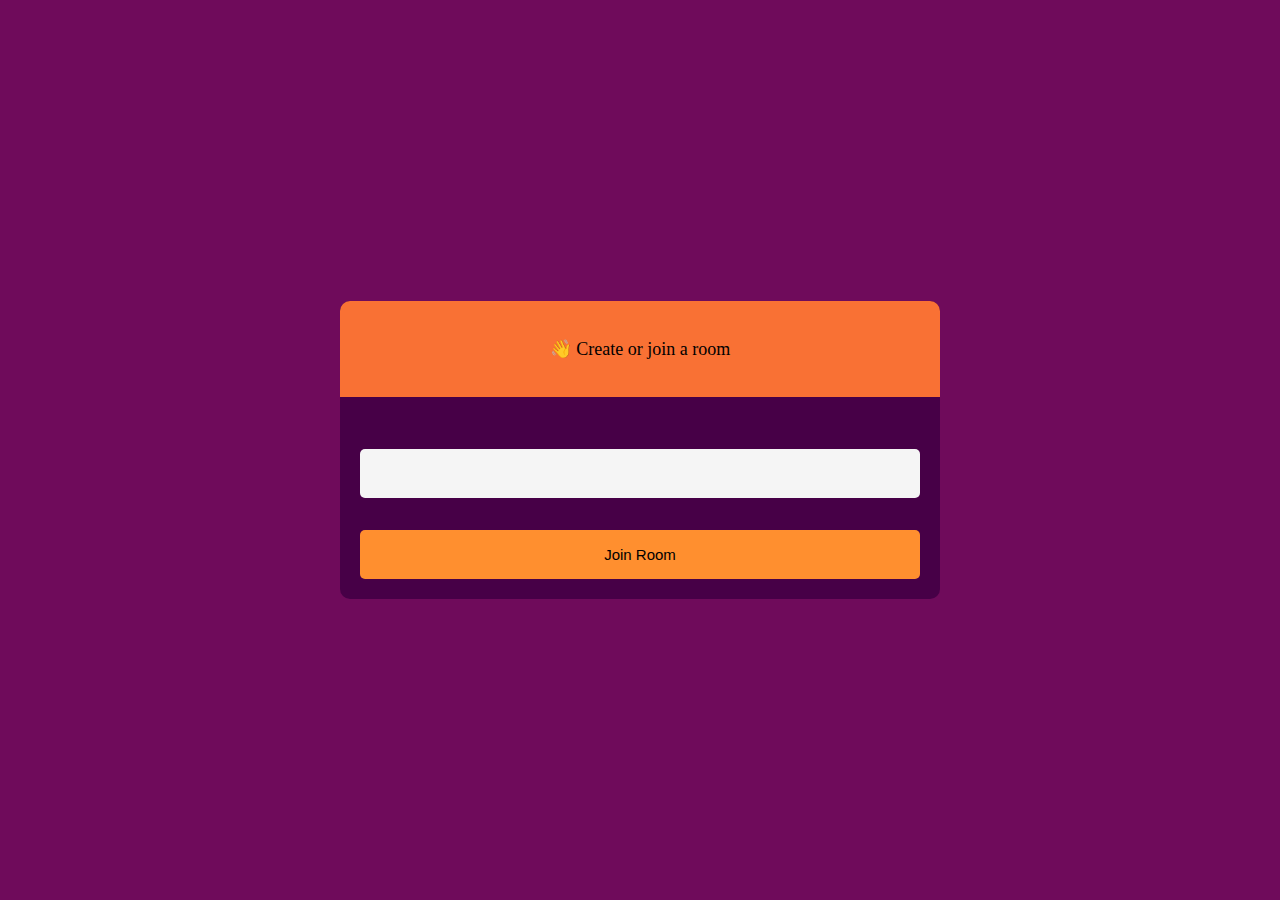
<file: index.html>
<!DOCTYPE html>
<html>
  <head>
    <meta charset="utf-8" />
    <meta http-equiv="X-UA-Compatible" content="IE=edge" />
    <title>WebRTC</title>
    <meta name="viewport" content="width=device-width, initial-scale=1" />
    <link rel="stylesheet" type="text/css" media="screen" href="main.css" />
  </head>
  <body>
    <div id="videos">
      <video class="video-player" id="user-1" autoplay playsinline></video>
      <video class="video-player" id="user-2" autoplay playsinline></video>
    </div>

    <div id="controls">
      <div class="control-container" id="camera-btn">
        <img src="/icons/camera.png" />
      </div>
      <div class="control-container" id="mic-btn">
        <img src="/icons/mic.png" />
      </div>
      <a href="lobby.html">
        <div class="control-container" id="leave-btn">
          <img src="/icons/phone.png" />
        </div>
      </a>
    </div>
  </body>
  <script src="agora-rtm-sdk-1.5.1.js"></script>
  <script src="main.js"></script>
</html>
</file>
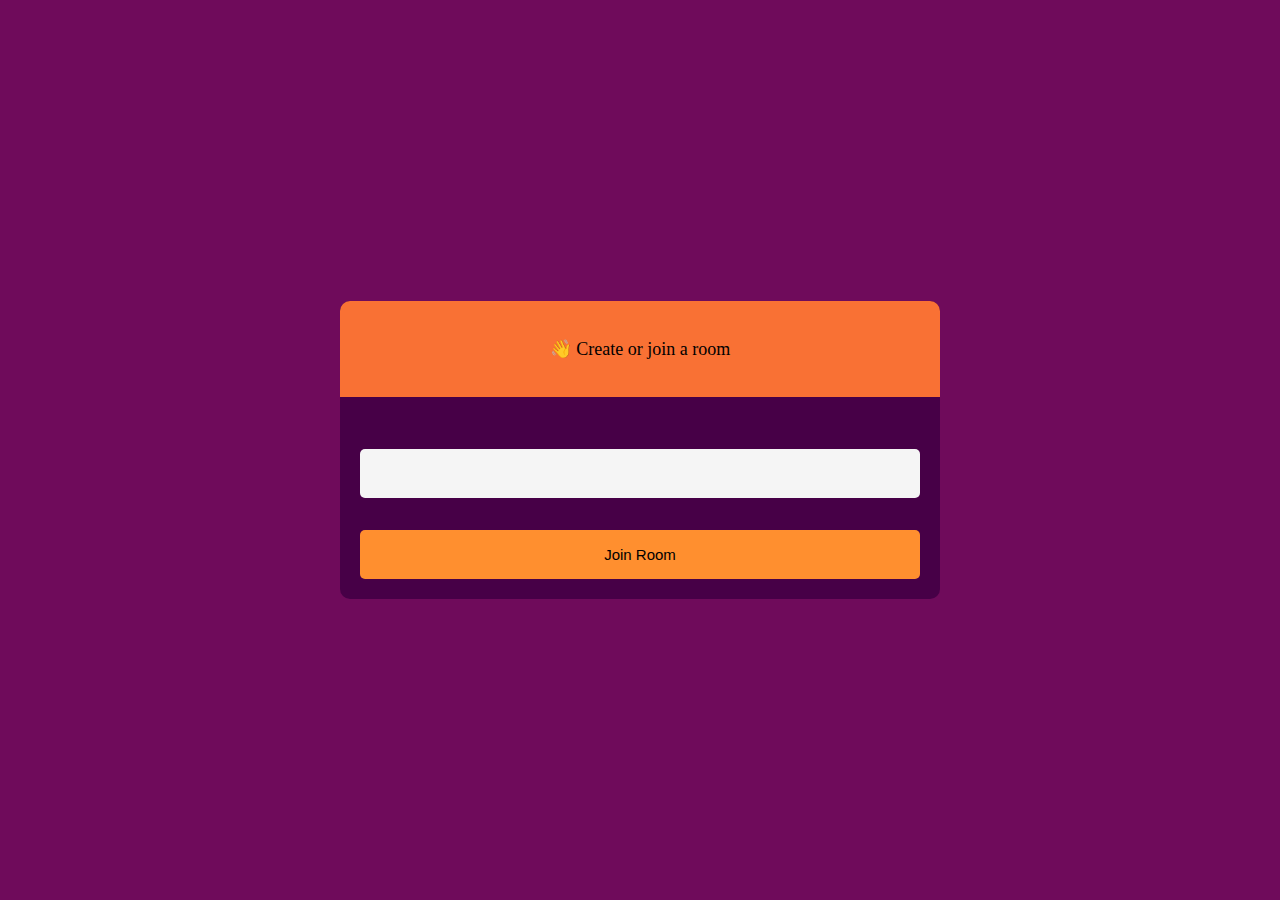
<file: lobby.html>
<!DOCTYPE html>
<html>
  <head>
    <meta charset="utf-8" />
    <meta http-equiv="X-UA-Compatible" content="IE=edge" />
    <title>WebRTC</title>
    <meta name="viewport" content="width=device-width, initial-scale=1" />
    <link rel="stylesheet" type="text/css" media="screen" href="lobby.css" />
  </head>
  <body>
    <main id="lobby-container">
      <div id="form-container">
        <div id="form_container_header">
          <p>👋 Create or join a room</p>
        </div>
        <div id="form_content_wrapper">
          <form id="room-join-form">
            <input type="text" name="room_id" required />
            <input type="submit" value="Join Room" />
          </form>
        </div>
      </div>
    </main>
  </body>

  <script>
    let form = document.getElementById("room-join-form");
    form.addEventListener("submit", (e) => {
      e.preventDefault();
      let roomId = e.target.room_id.value;
      window.location = `index.html?roomId=${roomId}`;
    });
  </script>
</html>
</file>
<file: main.css>
* {
  margin: 0;
  padding: 0;
  box-sizing: border-box;
}

#videos {
  display: grid;
  grid-template-columns: 1fr;
  height: 100vh;
  overflow: hidden;
}

.video-player {
  background-color: black;
  width: 100%;
  height: 100%;
  object-fit: cover;
}

#user-2 {
  display: none;
}

.smallFrame {
  position: fixed;
  top: 20px;
  left: 20px;
  height: 170px;
  width: 300px;
  border-radius: 5px;
  border: 2px solid #b366f9;
  -webkit-box-shadow: 3px 3px 15px -1px rgba(0, 0, 0, 0.77);
  box-shadow: 3px 3px 15px -1px rgba(0, 0, 0, 0.77);
  z-index: 999;
}

#controls {
  position: fixed;
  bottom: 20px;
  left: 50%;
  transform: translateX(-50%);
  display: flex;
  gap: 1em;
}

.control-container {
  background-color: rgb(54, 1, 63, 0.9);
  padding: 20px;
  border-radius: 50%;
  display: flex;
  justify-content: center;
  align-items: center;
  cursor: pointer;
}

.control-container img {
  height: 30px;
  width: 30px;
}

#leave-btn {
  background-color: rgb(255, 143, 47, 1);
}

@media screen and (max-width: 720px) {
  .smallFrame {
    height: 80px;
    width: 120px;
  }

  .control-container {
    padding: 10px;
  }

  .control-container img {
    height: 20px;
    width: 20px;
  }
}
</file>
<file: lobby.css>
body {
  background-color: #6f0b5b;
  color: #fff;
}

#form-container {
  width: 90%;
  max-width: 600px;
  border-radius: 10px;
  background-color: #470047;
  position: fixed;
  top: 50%;
  left: 50%;
  transform: translate(-50%, -50%);
}

#form_container_header {
  border-radius: 10px 10px 0 0;
  padding: 30px;
  text-align: center;
  background-color: #f97134;
  margin: 0;
  font-size: 18px;
  font-size: 30;
  line-height: 0;
  color: black;
}

#form_content_wrapper {
  padding: 20px;
}

input {
  box-sizing: border-box;
  color: black;
  width: 100%;
  margin: 0;
  border: none;
  border-radius: 5px;
  padding: 16px 20px;
  font-size: 15px;
  background-color: whitesmoke;
  margin-top: 32px;
}

input[type="submit"] {
  background-color: #ff8f2f;
}
</file>
